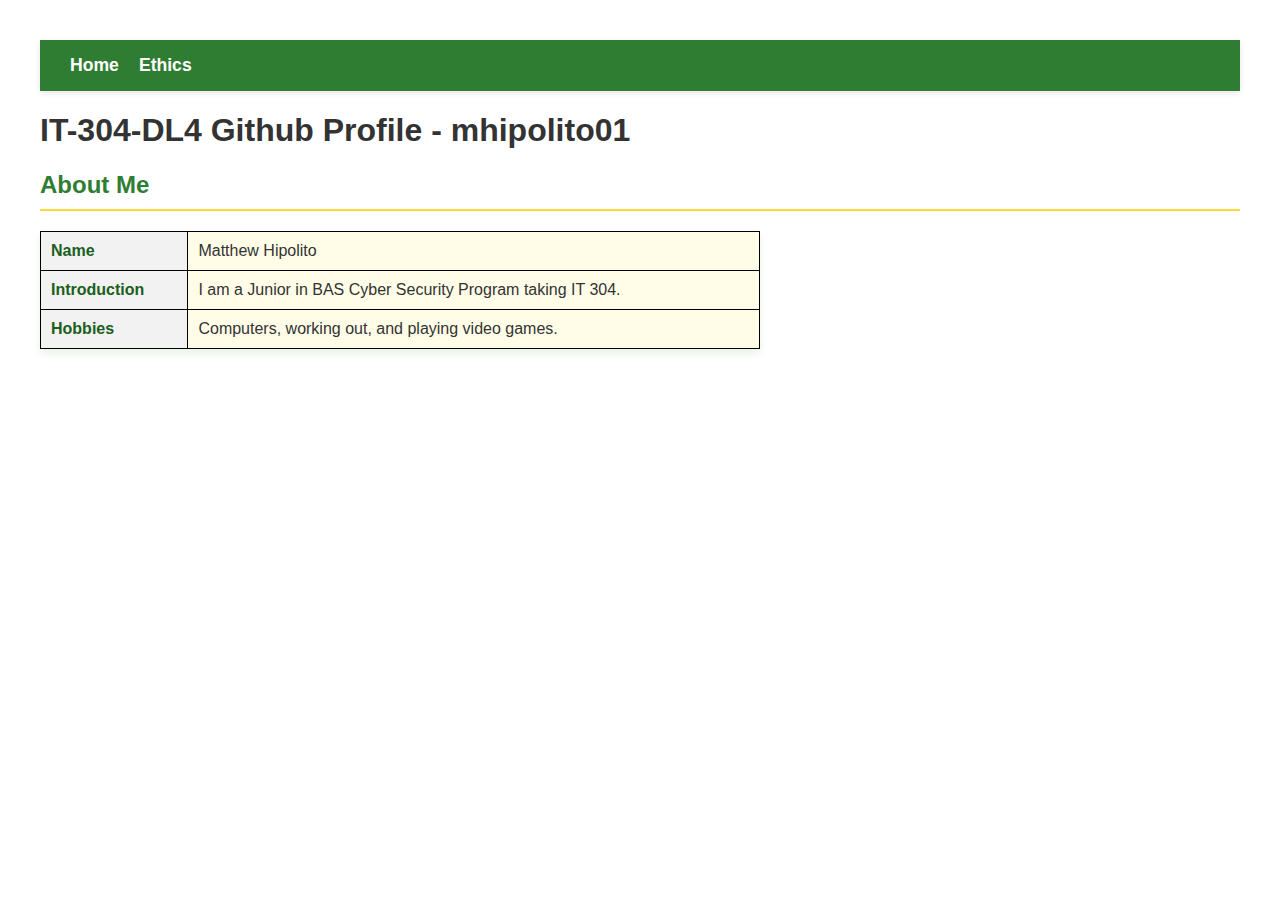
<file: index.html>
<!DOCTYPE html>
<html lang="en">
<head>
  <meta charset="UTF-8">
  <meta name="viewport" content="width=device=width, initial-scale=1.0">
  <title>Github Personal Page</title>
  <link rel="stylesheet" href="style.css">
  <style>
    table {
      width: 60%;
      border-collapse: collapse;
      margin: 20px 0;
    }
    th, td {
      border: 1px solid black;
      padding: 10px;
      text-align: left;
    }
    th {
      background-color: #f2f2f2;
    }
  </style>
</head>
<body>
  <nav class="top-banner">
    <a href="index.html">Home</a>
    <a href="ethics.html">Ethics</a>
  </nav>
  <h1>IT-304-DL4 Github Profile - mhipolito01</h1>
  <h2>About Me</h2>

  <table>
    <tr>
      <th>Name</th>
      <td>Matthew Hipolito</td>
    </tr>
    <tr>
      <th>Introduction</th>
      <td>I am a Junior in BAS Cyber Security Program taking IT 304.</td>
    </tr>
    <tr>
      <th>Hobbies</th>
      <td>Computers, working out, and playing video games.</td>
    </tr>
  </table>

</body>
</html>
</file>
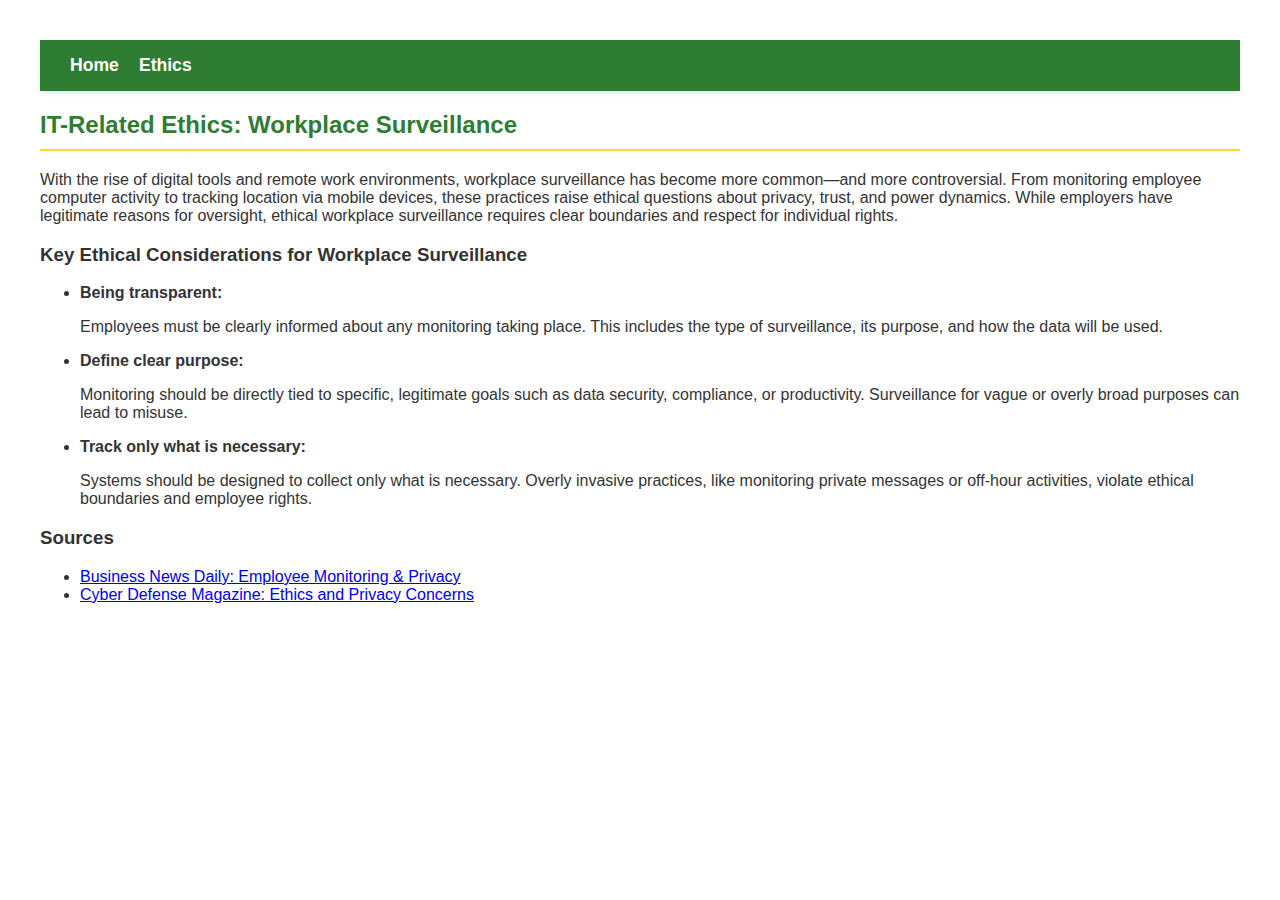
<file: ethics.html>
<!DOCTYPE html>
<html lang="en">
<head>
  <meta charset="UTF-8">
  <meta name="viewport" content="width=device-width, initial-scale=1.0">
  <title>IT-Related Ethics</title>
  <link rel="stylesheet" href="style.css">
</head>
<body>
    <nav class="top-banner">
        <a href="index.html">Home</a>
        <a href="ethics.html">Ethics</a>
    </nav>

    <main>
        <section class="content">
            <h2>IT-Related Ethics: Workplace Surveillance</h2>
            <p>
                With the rise of digital tools and remote work environments, workplace surveillance has become more common—and more controversial. 
                From monitoring employee computer activity to tracking location via mobile devices, these practices raise ethical questions about 
                privacy, trust, and power dynamics. While employers have legitimate reasons for oversight, ethical workplace surveillance 
                requires clear boundaries and respect for individual rights.
            </p>

            <h3>Key Ethical Considerations for Workplace Surveillance</h3>
            <ul>
                <li>
                    <strong>Being transparent:</strong>
                    <p>Employees must be clearly informed about any monitoring taking place. This includes the type of surveillance, its purpose, and how the data will be used.</p>
                </li>
                <li>
                    <strong>Define clear purpose:</strong>
                    <p>Monitoring should be directly tied to specific, legitimate goals such as data security, compliance, or productivity. Surveillance for vague or overly broad purposes can lead to misuse.</p>
                </li>
                <li>
                    <strong>Track only what is necessary:</strong>
                    <p>Systems should be designed to collect only what is necessary. Overly invasive practices, like monitoring private messages or off-hour activities, violate ethical boundaries and employee rights.</p>
                </li>
            </ul>
        </section>

        <section class="sources">
            <h3>Sources</h3>
            <ul>
                <li><a href="https://www.businessnewsdaily.com/6685-employee-monitoring-privacy.html" target="_blank">Business News Daily: Employee Monitoring & Privacy</a></li>
                <li><a href="https://www.cyberdefensemagazine.com/the-ethics-and-privacy-concerns-of-employee-monitoring-insights-from-data-privacy-expert-ken-cox/" target="_blank">Cyber Defense Magazine: Ethics and Privacy Concerns</a></li>
            </ul>
        </section>
    </main>
</body>
</file>
<file: style.css>
body {
  font-family: 'Segoe UI', Tahoma, Geneva, Verdana, sans-serif;
  background-color: white;
  color: #333;
  margin: 40px;
}

h2 {
  color: #2e7d32; /*dark green */
  border-bottom: 2px solid #fdd835; /* yellow underline */
  padding-bottom: 10px;
  margin-bottom: 20px;
}

table {
  width: 70%;
  border-collapse: collapse;
  box-shadow: 0 4px 8px rgba(0, 128, 0, 0.1);
  margin-bottom: 40px;
}

th, td {
  border: 1px solid #c8e6c9; /* light green border */
  padding: 12px 16px;
  text-align: left;
}

th {
  background-color: #a5d6a7; /* soft green */
  color: #1b5e20; /* darker green */
}

td {
  background-color: #fffde7; /* soft yellow tint */
}

/* Responsive tweaks */
@media (max-width: 768px) {
  table {
    width: 100%;
  }
}

.top-banner {
  background-color: #2e7d32;
  padding: 15px 30px;
  display: flex;
  justify-content: flex-start;
  gap: 20px;
  box-shadow: 0 2px 6px rgba(0,0,0,0.1);
}

.top-banner a {
  color: white;
  text-decoration: none;
  font-weight: bold;
  font-size: 1.1em;
  transition: color 0.3s ease;
}

.top-banner a:hover {
  color: #fdd835;
}
</file>
